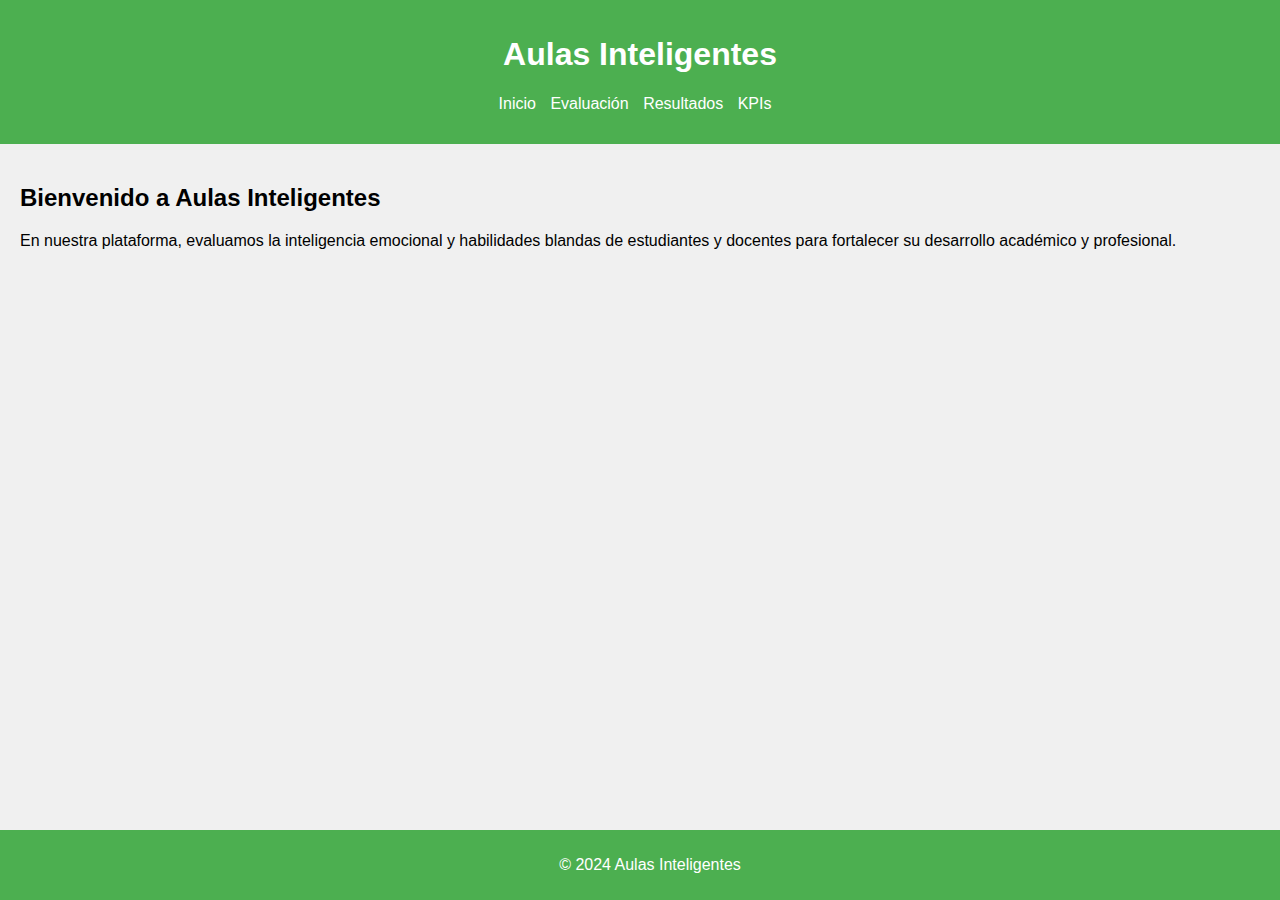
<file: aulas_inteligentes/index.html>
<!DOCTYPE html>
<html lang="es">
<head>
    <meta charset="UTF-8">
    <meta name="viewport" content="width=device-width, initial-scale=1.0">
    <title>Aulas Inteligentes</title>
    <link rel="stylesheet" href="assets/css/style.css">
</head>
<body>
    <header>
        <h1>Aulas Inteligentes</h1>
        <nav>
            <ul>
                <li><a href="index.html">Inicio</a></li>
                <li><a href="evaluacion.html">Evaluación</a></li>
                <li><a href="resultados.html">Resultados</a></li>
                <li><a href="kpis.html">KPIs</a></li>
            </ul>
        </nav>
    </header>
    <main>
        <section>
            <h2>Bienvenido a Aulas Inteligentes</h2>
            <p>En nuestra plataforma, evaluamos la inteligencia emocional y habilidades blandas de estudiantes y docentes para fortalecer su desarrollo académico y profesional.</p>
        </section>
    </main>
    <footer>
        <p>&copy; 2024 Aulas Inteligentes</p>
    </footer>
</body>
</html>
</file>
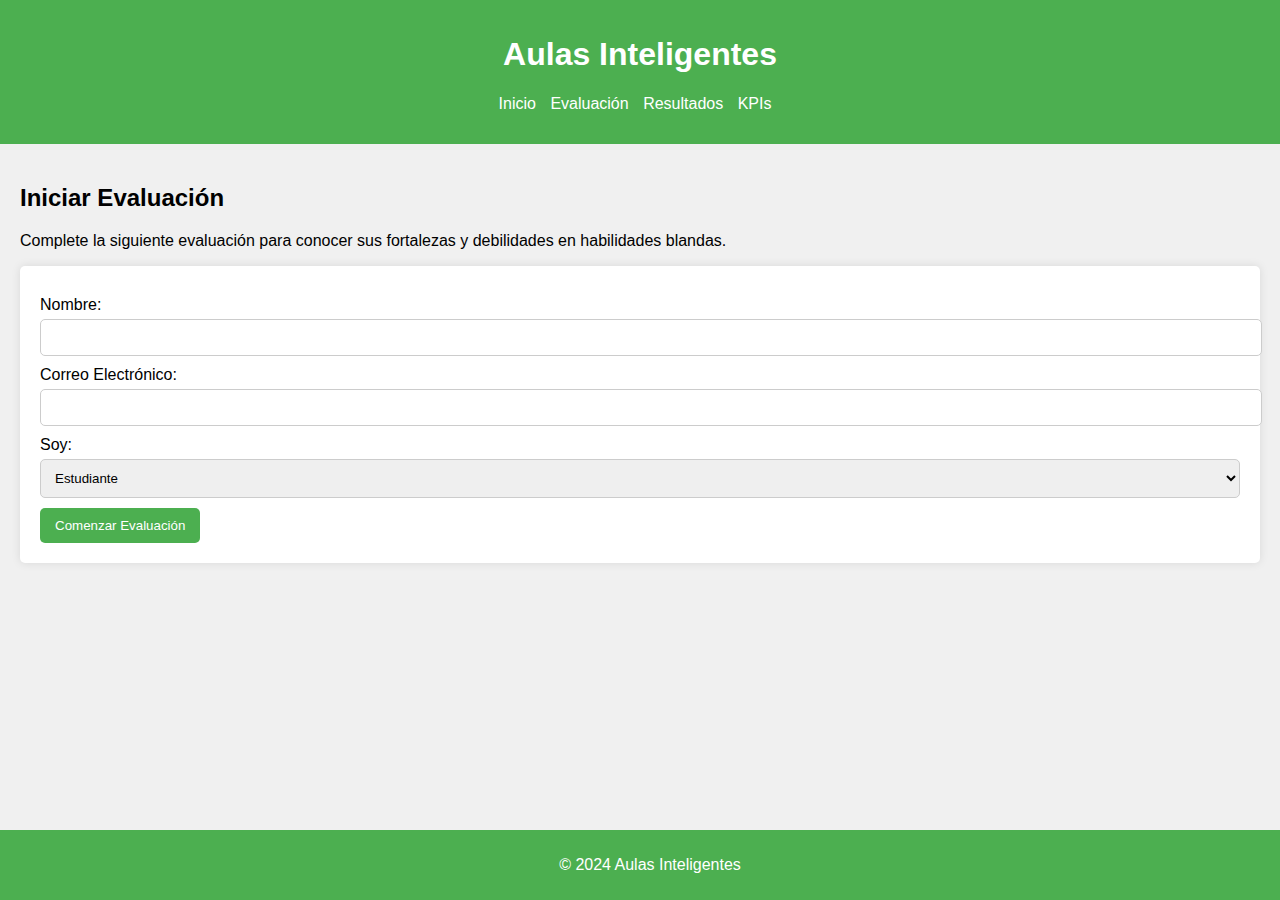
<file: aulas_inteligentes/evaluacion.html>
<!DOCTYPE html>
<html lang="es">
<head>
    <meta charset="UTF-8">
    <meta name="viewport" content="width=device-width, initial-scale=1.0">
    <title>Evaluación - Aulas Inteligentes</title>
    <link rel="stylesheet" href="assets/css/style.css">
</head>
<body>
    <header>
        <h1>Aulas Inteligentes</h1>
        <nav>
            <ul>
                <li><a href="index.html">Inicio</a></li>
                <li><a href="evaluacion.html">Evaluación</a></li>
                <li><a href="resultados.html">Resultados</a></li>
                <li><a href="kpis.html">KPIs</a></li>
            </ul>
        </nav>
    </header>
    <main>
        <section>
            <h2>Iniciar Evaluación</h2>
            <p>Complete la siguiente evaluación para conocer sus fortalezas y debilidades en habilidades blandas.</p>
            <form action="resultados.html" method="post">
                <label for="nombre">Nombre:</label>
                <input type="text" id="nombre" name="nombre" required>
                <br>
                <label for="email">Correo Electrónico:</label>
                <input type="email" id="email" name="email" required>
                <br>
                <label for="rol">Soy:</label>
                <select id="rol" name="rol" required>
                    <option value="estudiante">Estudiante</option>
                    <option value="docente">Docente</option>
                </select>
                <br>
                <button type="submit">Comenzar Evaluación</button>
            </form>
        </section>
    </main>
    <footer>
        <p>&copy; 2024 Aulas Inteligentes</p>
    </footer>
</body>
</html>
</file>
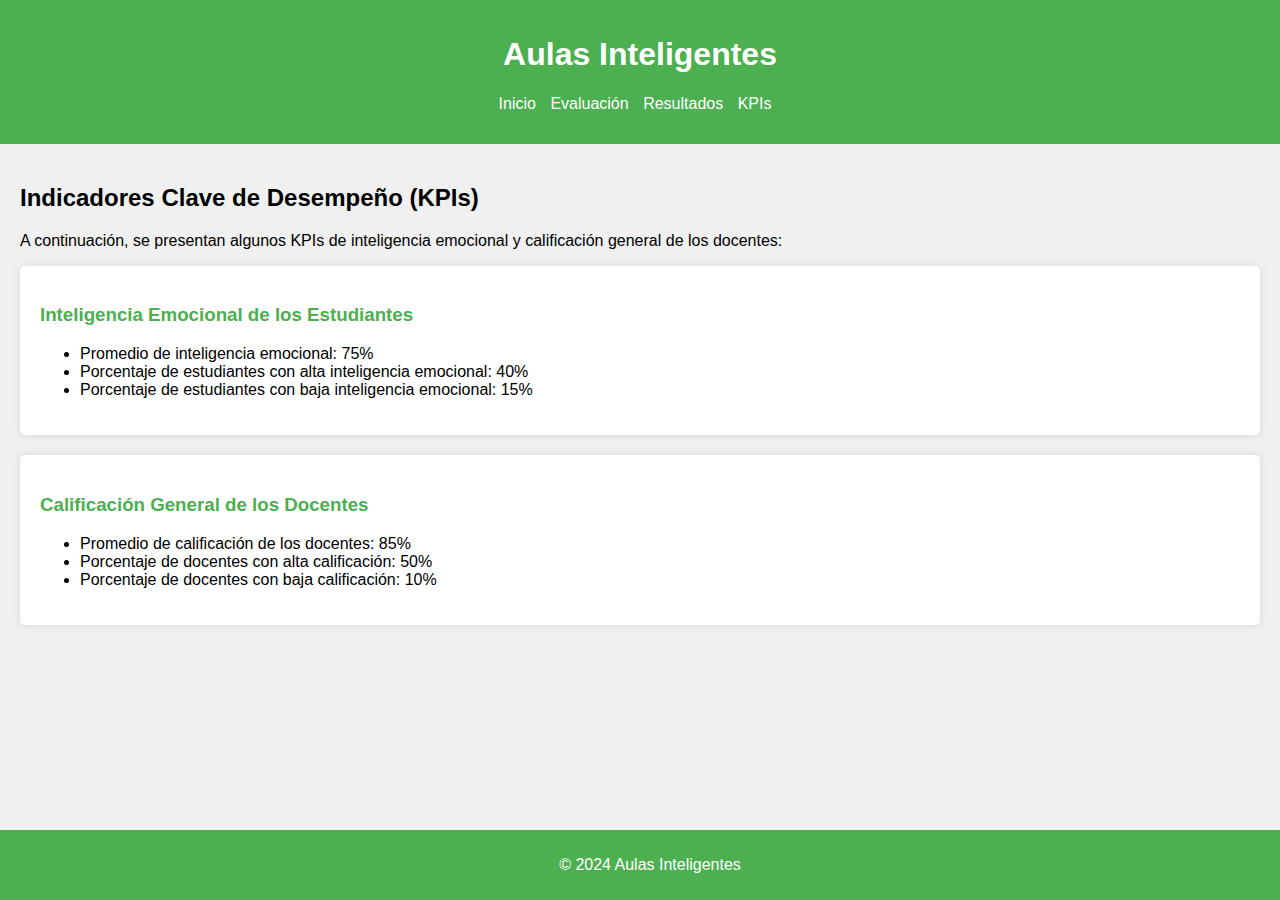
<file: aulas_inteligentes/kpis.html>
<!DOCTYPE html>
<html lang="es">
<head>
    <meta charset="UTF-8">
    <meta name="viewport" content="width=device-width, initial-scale=1.0">
    <title>KPIs - Aulas Inteligentes</title>
    <link rel="stylesheet" href="assets/css/style.css">
</head>
<body>
    <header>
        <h1>Aulas Inteligentes</h1>
        <nav>
            <ul>
                <li><a href="index.html">Inicio</a></li>
                <li><a href="evaluacion.html">Evaluación</a></li>
                <li><a href="resultados.html">Resultados</a></li>
                <li><a href="kpis.html">KPIs</a></li>
            </ul>
        </nav>
    </header>
    <main>
        <section>
            <h2>Indicadores Clave de Desempeño (KPIs)</h2>
            <p>A continuación, se presentan algunos KPIs de inteligencia emocional y calificación general de los docentes:</p>
            <div class="kpi">
                <h3>Inteligencia Emocional de los Estudiantes</h3>
                <ul>
                    <li>Promedio de inteligencia emocional: 75%</li>
                    <li>Porcentaje de estudiantes con alta inteligencia emocional: 40%</li>
                    <li>Porcentaje de estudiantes con baja inteligencia emocional: 15%</li>
                </ul>
            </div>
            <div class="kpi">
                <h3>Calificación General de los Docentes</h3>
                <ul>
                    <li>Promedio de calificación de los docentes: 85%</li>
                    <li>Porcentaje de docentes con alta calificación: 50%</li>
                    <li>Porcentaje de docentes con baja calificación: 10%</li>
                </ul>
            </div>
        </section>
    </main>
    <footer>
        <p>&copy; 2024 Aulas Inteligentes</p>
    </footer>
</body>
</html>
</file>
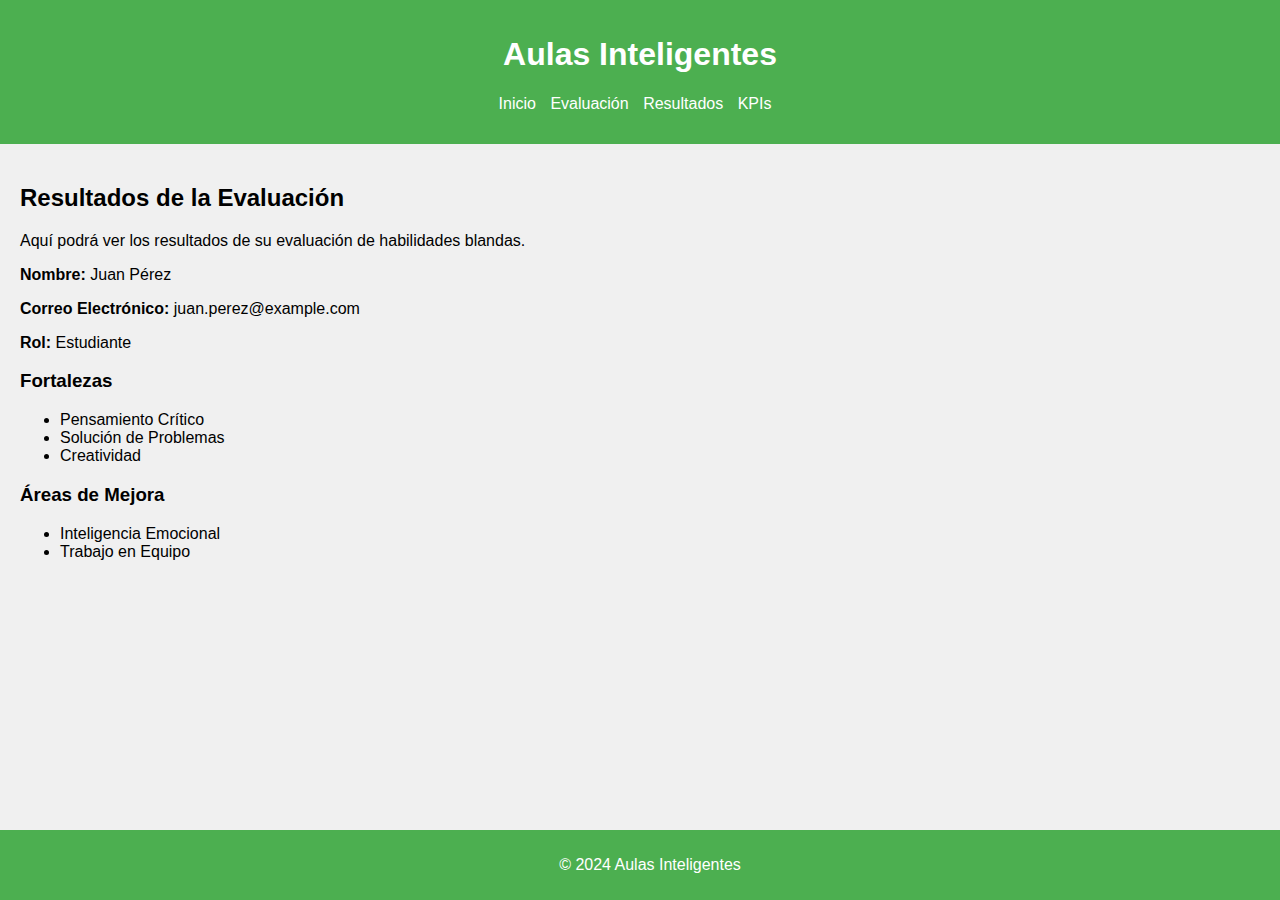
<file: aulas_inteligentes/resultados.html>
<!DOCTYPE html>
<html lang="es">
<head>
    <meta charset="UTF-8">
    <meta name="viewport" content="width=device-width, initial-scale=1.0">
    <title>Resultados - Aulas Inteligentes</title>
    <link rel="stylesheet" href="assets/css/style.css">
</head>
<body>
    <header>
        <h1>Aulas Inteligentes</h1>
        <nav>
            <ul>
                <li><a href="index.html">Inicio</a></li>
                <li><a href="evaluacion.html">Evaluación</a></li>
                <li><a href="resultados.html">Resultados</a></li>
                <li><a href="kpis.html">KPIs</a></li>
            </ul>
        </nav>
    </header>
    <main>
        <section>
            <h2>Resultados de la Evaluación</h2>
            <p>Aquí podrá ver los resultados de su evaluación de habilidades blandas.</p>
            <p><strong>Nombre:</strong> Juan Pérez</p>
            <p><strong>Correo Electrónico:</strong> juan.perez@example.com</p>
            <p><strong>Rol:</strong> Estudiante</p>
            <h3>Fortalezas</h3>
            <ul>
                <li>Pensamiento Crítico</li>
                <li>Solución de Problemas</li>
                <li>Creatividad</li>
            </ul>
            <h3>Áreas de Mejora</h3>
            <ul>
                <li>Inteligencia Emocional</li>
                <li>Trabajo en Equipo</li>
            </ul>
        </section>
    </main>
    <footer>
        <p>&copy; 2024 Aulas Inteligentes</p>
    </footer>
</body>
</html>
</file>
<file: aulas_inteligentes/assets/css/style.css>
body {
    font-family: Arial, sans-serif;
    margin: 0;
    padding: 0;
    background-color: #f0f0f0;
}

header {
    background-color: #4CAF50;
    color: white;
    padding: 15px 20px;
    text-align: center;
}

nav ul {
    list-style-type: none;
    padding: 0;
}

nav ul li {
    display: inline;
    margin-right: 10px;
}

nav ul li a {
    color: white;
    text-decoration: none;
}

main {
    padding: 20px;
}

footer {
    background-color: #4CAF50;
    color: white;
    text-align: center;
    padding: 10px;
    position: fixed;
    width: 100%;
    bottom: 0;
}

form {
    background-color: white;
    padding: 20px;
    border-radius: 5px;
    box-shadow: 0 0 10px rgba(0, 0, 0, 0.1);
}

form label {
    display: block;
    margin-top: 10px;
}

form input, form select {
    width: 100%;
    padding: 10px;
    margin-top: 5px;
    border: 1px solid #ccc;
    border-radius: 5px;
}

form button {
    background-color: #4CAF50;
    color: white;
    padding: 10px 15px;
    border: none;
    border-radius: 5px;
    cursor: pointer;
    margin-top: 10px;
}

form button:hover {
    background-color: #45a049;
}

.kpi {
    background-color: white;
    padding: 20px;
    border-radius: 5px;
    box-shadow: 0 0 10px rgba(0, 0, 0, 0.1);
    margin-bottom: 20px;
}

.kpi h3 {
    color: #4CAF50;
}
</file>
